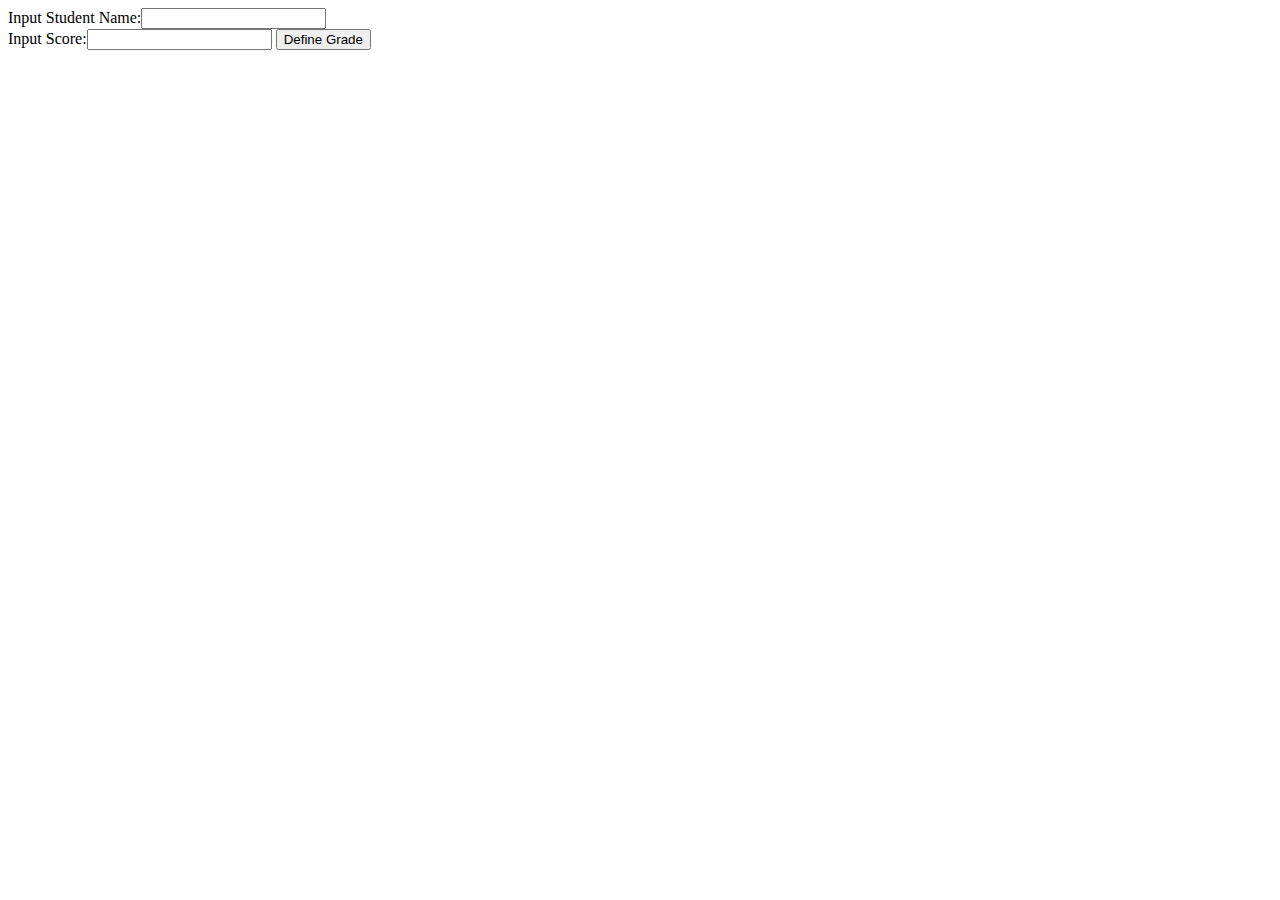
<file: bai1/index.html>
<!DOCTYPE html>
<html lang="en">

<head>
    <meta charset="UTF-8">
    <meta name="viewport" content="width=device-width, initial-scale=1.0">
    <title>document</title>
</head>

<body>
    <main>
        <label for="text_name">Input Student Name:</label><input type="text" name="" id="text_name"><br>
        <label for="text_score">Input Score:</label><input type="number" name="" id="score"> <input type="button"
            onclick="Grade(text_name.value,score.value)" value="Define Grade">

        <p id="string_grade"></p>
    </main>
    <script src="./js.js"></script>
</body>

</html>
</file>
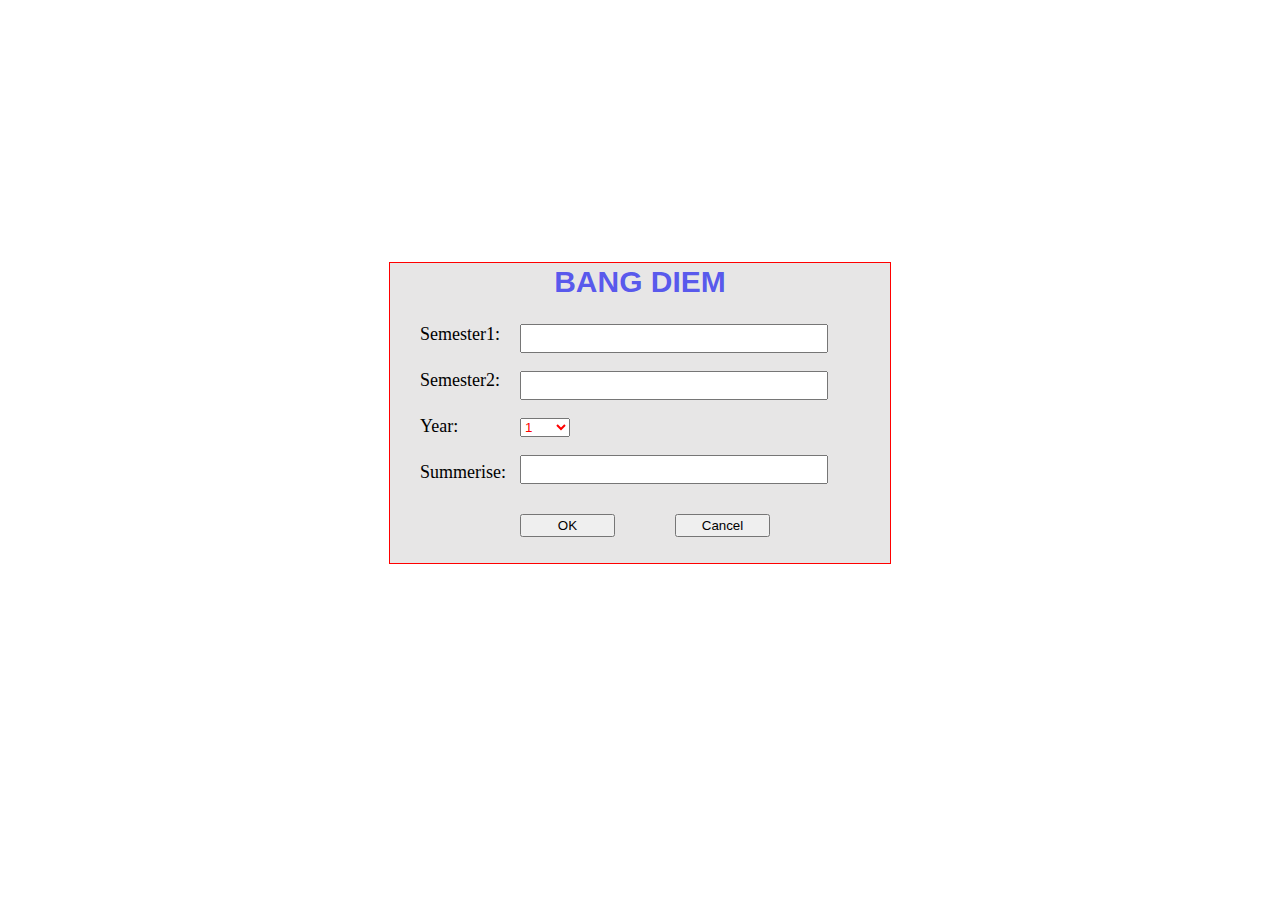
<file: bai2/index.html>
<!DOCTYPE html>
<html lang="en">

<head>
    <meta charset="UTF-8">
    <meta name="viewport" content="width=device-width, initial-scale=1.0">
    <link rel="stylesheet" href="./css.css">
    <title>document</title>
</head>

<body>
    <main>
        <div class="content">
            <div class="transcript">
                <h2> BANG DIEM </h2>
                <div class="input_transcript">
                    <div class="label">
                        <label for="semester_1">Semester1:</label>
                        <label for="semester_2">Semester2:</label>
                        <label for="year">Year:</label>
                        <label for="summerise">Summerise:</label>
                    </div>
                    <div class="input">
                        <input type="number" name="" id="semester_1"><br><br>
                        <input type="number" name="" id="semester_2"><br><br>
                        <select name="" id="Year">
                            <option value="1">1</option>
                            <option value="2">2</option>
                            <option value="3">3</option>
                        </select><br> <br>
                        <input type="number" name="" id="summerise">
                        <p id="result"></p>
                        <div class="button">
                            <input onclick="result(semester_1.value,semester_2.value,Year.value,summerise.value)"
                                type="button" value="OK">
                            <input onclick="cancel()" type="button" value="Cancel">
                        </div>
                    </div>

                </div>

            </div>
        </div>
    </main>
    <script src="./js.js"></script>
</body>

</html>
</file>
<file: bai2/css.css>
main {
  display: flex;
  justify-content: center;
  align-items: center;
  width: 100%;
  height: 90vh;
}
.content {
  width: 500px;
  height: 300px;
  background-color: rgba(151, 149, 149, 0.237);
  border: 1px solid red;
}
.transcript h2 {
  text-align: center;
  color: hsla(240, 96%, 48%, 0.646);
  font-family: "Segoe UI", Tahoma, Geneva, Verdana, sans-serif;
  font-size: 30px;
  margin-top: 2px;
}

.input_transcript {
  display: flex;
  width: 100%;
  height: 100%;
  margin-left: 30px;
  margin-right: 30px;
}

.button {
  display: flex;
  margin-top: 30px;
  gap: 60px;
  width: 100%;
}
.label {
  display: flex;
  flex-direction: column;
  gap: 25px;
  width: 20%;
  height: auto;
  color: black;
  font-size: 18px;
}
.input {
  width: 50%;
  height: auto;
}
.input input {
  width: 300px;
  height: 23px;
}
.input select {
  width: 50px;
  color: red;
}
</file>
